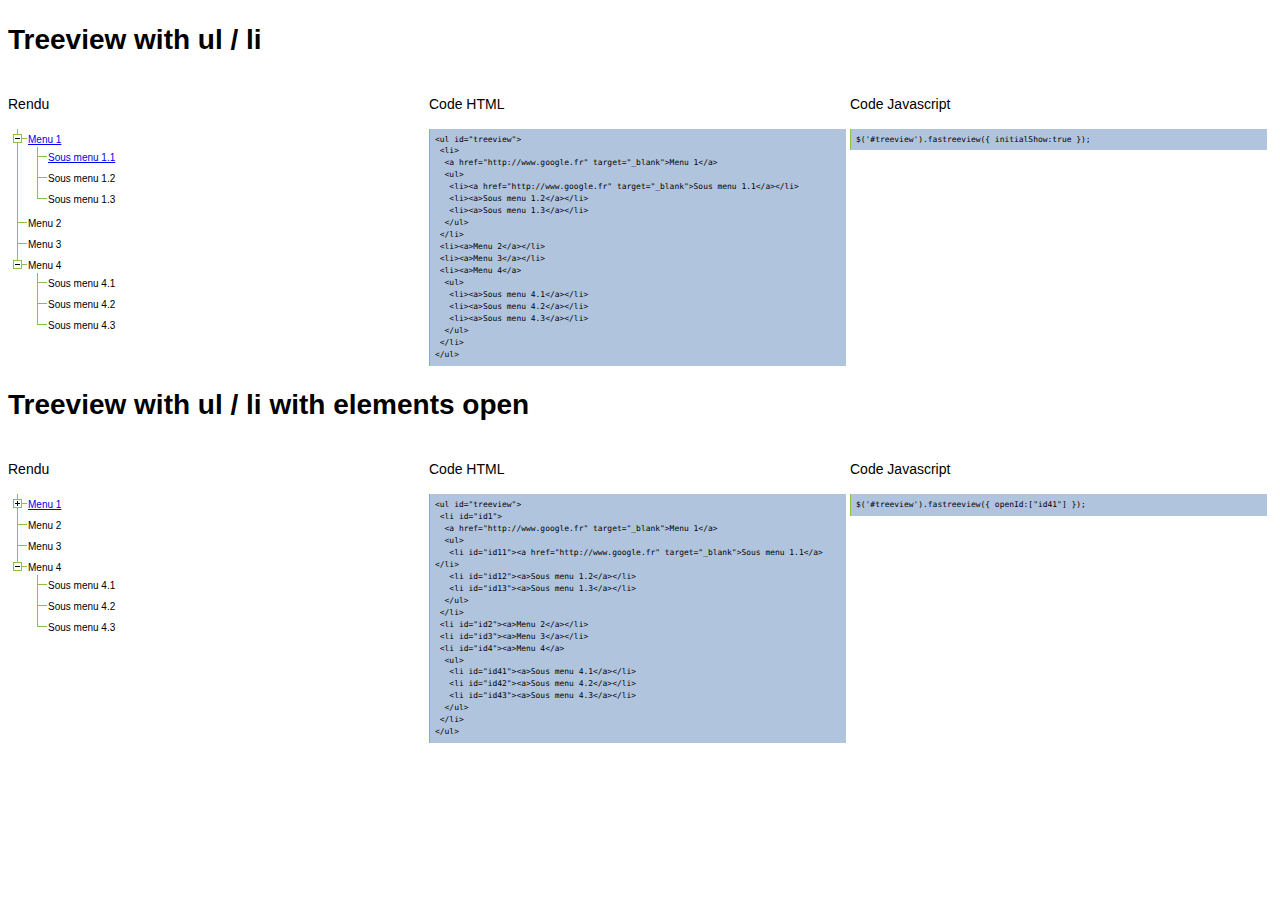
<file: example/jqFastreeview/index.html>
<!DOCTYPE html>
<html>
	<head>
        <title>Example of jqFastreeview</title>
		<script type="text/javascript" src="js/jquery-1.9.1.js"></script>
		<script type="text/javascript" src="js/jquery.jqFastreeview.src.js"></script>
        <link rel="stylesheet" type="text/css" href="css/jqFastreeview.css"/>
		<script type="text/javascript">
		$().ready(function() { 
           $('#treeview').fastreeview({
                initialShow:true
           }); 
           $('#treeview-openID').fastreeview({
                initialShow:false,
                openId:["id41"]
           }); 
        });
		</script>
		
	</head>
	
	<body>
        <h1>Treeview with ul / li</h1>
        <div style="display: inline-block; width: 33%; vertical-align: top;">
            <p>Rendu</p>
            <ul id="treeview">
                <li>
                    <a href="http://www.google.fr" target="_blank">Menu 1</a>
                    <ul>
                        <li><a href="http://www.google.fr" target="_blank">Sous menu 1.1</a></li>
                        <li><a>Sous menu 1.2</a></li>
                        <li><a>Sous menu 1.3</a></li>
                    </ul>
                </li>
                <li><a>Menu 2</a></li>
                <li><a>Menu 3</a></li>
                <li><a>Menu 4</a>
                    <ul>
                        <li><a>Sous menu 4.1</a></li>
                        <li><a>Sous menu 4.2</a></li>
                        <li><a>Sous menu 4.3</a></li>
                    </ul>
                </li>                
            </ul>
        </div>
        <div style="display: inline-block; width: 33%; vertical-align: top;">
            <p>Code HTML</p>
            <code>
                &lt;ul id=&quot;treeview&quot;&gt;<br />
                    &nbsp;&lt;li&gt;<br />
                        &nbsp;&nbsp;&lt;a href=&quot;http://www.google.fr&quot; target=&quot;_blank&quot;&gt;Menu 1&lt;/a&gt;<br />
                        &nbsp;&nbsp;&lt;ul&gt;<br />
                            &nbsp;&nbsp;&nbsp;&lt;li&gt;&lt;a href=&quot;http://www.google.fr&quot; target=&quot;_blank&quot;&gt;Sous menu 1.1&lt;/a&gt;&lt;/li&gt;<br />
                            &nbsp;&nbsp;&nbsp;&lt;li&gt;&lt;a&gt;Sous menu 1.2&lt;/a&gt;&lt;/li&gt;<br />
                            &nbsp;&nbsp;&nbsp;&lt;li&gt;&lt;a&gt;Sous menu 1.3&lt;/a&gt;&lt;/li&gt;<br />
                        &nbsp;&nbsp;&lt;/ul&gt;<br />
                    &nbsp;&lt;/li&gt;<br />
                    &nbsp;&lt;li&gt;&lt;a&gt;Menu 2&lt;/a&gt;&lt;/li&gt;<br />
                    &nbsp;&lt;li&gt;&lt;a&gt;Menu 3&lt;/a&gt;&lt;/li&gt;<br />
                    &nbsp;&lt;li&gt;&lt;a&gt;Menu 4&lt;/a&gt;<br />
                        &nbsp;&nbsp;&lt;ul&gt;<br />
                            &nbsp;&nbsp;&nbsp;&lt;li&gt;&lt;a&gt;Sous menu 4.1&lt;/a&gt;&lt;/li&gt;<br />
                            &nbsp;&nbsp;&nbsp;&lt;li&gt;&lt;a&gt;Sous menu 4.2&lt;/a&gt;&lt;/li&gt;<br />
                            &nbsp;&nbsp;&nbsp;&lt;li&gt;&lt;a&gt;Sous menu 4.3&lt;/a&gt;&lt;/li&gt;<br />
                        &nbsp;&nbsp;&lt;/ul&gt;<br />
                    &nbsp;&lt;/li&gt;<br />
                &lt;/ul&gt;
            </code>
        </div>
        <div style="display: inline-block; width: 33%; vertical-align: top;">
            <p>Code Javascript</p>
            <code>
                $('#treeview').fastreeview({
                    initialShow:true
                });
            </code>
        
        </div>
        
        <h1>Treeview with ul / li with elements open</h1>
        <div style="display: inline-block; width: 33%; vertical-align: top;">
            <p>Rendu</p>
            <ul id="treeview-openID">
                <li id="id1">
                    <a href="http://www.google.fr" target="_blank">Menu 1</a>
                    <ul>
                        <li id="id11"><a href="http://www.google.fr" target="_blank">Sous menu 1.1</a></li>
                        <li id="id12"><a>Sous menu 1.2</a></li>
                        <li id="id13"><a>Sous menu 1.3</a></li>
                    </ul>
                </li>
                <li id="id2"><a>Menu 2</a></li>
                <li id="id3"><a>Menu 3</a></li>
                <li id="id4"><a>Menu 4</a>
                    <ul>
                        <li id="id41"><a>Sous menu 4.1</a></li>
                        <li id="id42"><a>Sous menu 4.2</a></li>
                        <li id="id43"><a>Sous menu 4.3</a></li>
                    </ul>
                </li>
            </ul>
        </div>
        <div style="display: inline-block; width: 33%; vertical-align: top;">
            <p>Code HTML</p>
            <code>
                &lt;ul id=&quot;treeview&quot;&gt;<br />
                    &nbsp;&lt;li id="id1"&gt;<br />
                        &nbsp;&nbsp;&lt;a href=&quot;http://www.google.fr&quot; target=&quot;_blank&quot;&gt;Menu 1&lt;/a&gt;<br />
                        &nbsp;&nbsp;&lt;ul&gt;<br />
                            &nbsp;&nbsp;&nbsp;&lt;li id="id11"&gt;&lt;a href=&quot;http://www.google.fr&quot; target=&quot;_blank&quot;&gt;Sous menu 1.1&lt;/a&gt;&lt;/li&gt;<br />
                            &nbsp;&nbsp;&nbsp;&lt;li id="id12"&gt;&lt;a&gt;Sous menu 1.2&lt;/a&gt;&lt;/li&gt;<br />
                            &nbsp;&nbsp;&nbsp;&lt;li id="id13"&gt;&lt;a&gt;Sous menu 1.3&lt;/a&gt;&lt;/li&gt;<br />
                        &nbsp;&nbsp;&lt;/ul&gt;<br />
                    &nbsp;&lt;/li&gt;<br />
                    &nbsp;&lt;li id="id2"&gt;&lt;a&gt;Menu 2&lt;/a&gt;&lt;/li&gt;<br />
                    &nbsp;&lt;li id="id3"&gt;&lt;a&gt;Menu 3&lt;/a&gt;&lt;/li&gt;<br />
                    &nbsp;&lt;li id="id4"&gt;&lt;a&gt;Menu 4&lt;/a&gt;<br />
                        &nbsp;&nbsp;&lt;ul&gt;<br />
                            &nbsp;&nbsp;&nbsp;&lt;li id="id41"&gt;&lt;a&gt;Sous menu 4.1&lt;/a&gt;&lt;/li&gt;<br />
                            &nbsp;&nbsp;&nbsp;&lt;li id="id42"&gt;&lt;a&gt;Sous menu 4.2&lt;/a&gt;&lt;/li&gt;<br />
                            &nbsp;&nbsp;&nbsp;&lt;li id="id43"&gt;&lt;a&gt;Sous menu 4.3&lt;/a&gt;&lt;/li&gt;<br />
                        &nbsp;&nbsp;&lt;/ul&gt;<br />
                    &nbsp;&lt;/li&gt;<br />
                &lt;/ul&gt;
            </code>
        </div>
        <div style="display: inline-block; width: 33%; vertical-align: top;">
            <p>Code Javascript</p>
            <code>
                $('#treeview').fastreeview({
                    openId:["id41"]
                });
            </code>
        
        </div>
        
    </body>
</html>
</file>
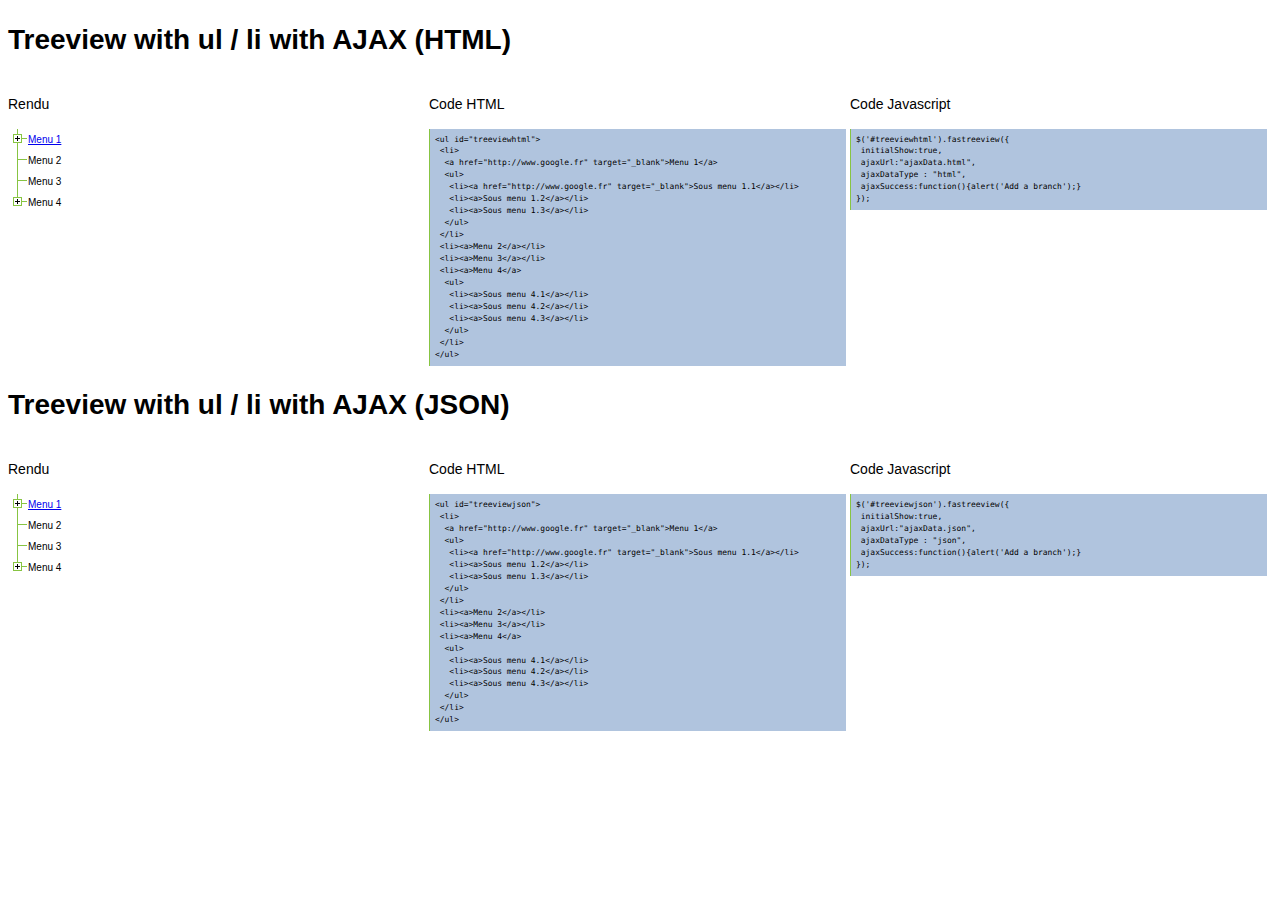
<file: example/jqFastreeview/ajax.html>
<!DOCTYPE html>
<html>
	<head>
        <title>Example of jqFastreeview</title>
		<script type="text/javascript" src="js/jquery-1.9.1.js"></script>
		<script type="text/javascript" src="js/jquery.jqFastreeview.src.js"></script>
        <link rel="stylesheet" type="text/css" href="css/jqFastreeview.css"/>
		<script type="text/javascript">
		$().ready(function() { 
            $('#treeviewhtml').fastreeview({
                initialShow:true,
                ajaxUrl:"ajaxData.html",
                ajaxDataType : "html",
                ajaxSuccess:function(){alert('Add a branch');}
            });
            $('#treeviewjson').fastreeview({
                initialShow:true,
                ajaxUrl:"ajaxData.json",
                ajaxDataType : "json",
                ajaxSuccess:function(){alert('Add a branch');}
           });
        });
		</script>
		
	</head>
	
	<body>
        <h1>Treeview with ul / li with AJAX (HTML)</h1>
        <div style="display: inline-block; width: 33%; vertical-align: top;">
            <p>Rendu</p>
            <ul id="treeviewhtml">
                <li>
                    <a href="http://www.google.fr" target="_blank">Menu 1</a>
                    <ul>
                    </ul>
                </li>
                <li><a>Menu 2</a></li>
                <li><a>Menu 3</a></li>
                <li><a>Menu 4</a>
                    <ul>
                    </ul>
                </li>                
            </ul>
        </div>
        <div style="display: inline-block; width: 33%; vertical-align: top;">
            <p>Code HTML</p>
            <code>
                &lt;ul id=&quot;treeviewhtml&quot;&gt;<br />
                    &nbsp;&lt;li&gt;<br />
                        &nbsp;&nbsp;&lt;a href=&quot;http://www.google.fr&quot; target=&quot;_blank&quot;&gt;Menu 1&lt;/a&gt;<br />
                        &nbsp;&nbsp;&lt;ul&gt;<br />
                            &nbsp;&nbsp;&nbsp;&lt;li&gt;&lt;a href=&quot;http://www.google.fr&quot; target=&quot;_blank&quot;&gt;Sous menu 1.1&lt;/a&gt;&lt;/li&gt;<br />
                            &nbsp;&nbsp;&nbsp;&lt;li&gt;&lt;a&gt;Sous menu 1.2&lt;/a&gt;&lt;/li&gt;<br />
                            &nbsp;&nbsp;&nbsp;&lt;li&gt;&lt;a&gt;Sous menu 1.3&lt;/a&gt;&lt;/li&gt;<br />
                        &nbsp;&nbsp;&lt;/ul&gt;<br />
                    &nbsp;&lt;/li&gt;<br />
                    &nbsp;&lt;li&gt;&lt;a&gt;Menu 2&lt;/a&gt;&lt;/li&gt;<br />
                    &nbsp;&lt;li&gt;&lt;a&gt;Menu 3&lt;/a&gt;&lt;/li&gt;<br />
                    &nbsp;&lt;li&gt;&lt;a&gt;Menu 4&lt;/a&gt;<br />
                        &nbsp;&nbsp;&lt;ul&gt;<br />
                            &nbsp;&nbsp;&nbsp;&lt;li&gt;&lt;a&gt;Sous menu 4.1&lt;/a&gt;&lt;/li&gt;<br />
                            &nbsp;&nbsp;&nbsp;&lt;li&gt;&lt;a&gt;Sous menu 4.2&lt;/a&gt;&lt;/li&gt;<br />
                            &nbsp;&nbsp;&nbsp;&lt;li&gt;&lt;a&gt;Sous menu 4.3&lt;/a&gt;&lt;/li&gt;<br />
                        &nbsp;&nbsp;&lt;/ul&gt;<br />
                    &nbsp;&lt;/li&gt;<br />
                &lt;/ul&gt;
            </code>
        </div>
        <div style="display: inline-block; width: 33%; vertical-align: top;">
            <p>Code Javascript</p>
            <code>
                $('#treeviewhtml').fastreeview({<br/>
                    &nbsp;initialShow:true,<br/>
                    &nbsp;ajaxUrl:"ajaxData.html",<br/>
                    &nbsp;ajaxDataType : "html",<br/>
                    &nbsp;ajaxSuccess:function(){alert('Add a branch');}<br/>
                });
            </code>
        
        </div>
        
        <h1>Treeview with ul / li with AJAX (JSON)</h1>
        <div style="display: inline-block; width: 33%; vertical-align: top;">
            <p>Rendu</p>
            <ul id="treeviewjson">
                <li>
                    <a href="http://www.google.fr" target="_blank">Menu 1</a>
                    <ul>
                    </ul>
                </li>
                <li><a>Menu 2</a></li>
                <li><a>Menu 3</a></li>
                <li><a>Menu 4</a>
                    <ul>
                    </ul>
                </li>                
            </ul>
        </div>
        <div style="display: inline-block; width: 33%; vertical-align: top;">
            <p>Code HTML</p>
            <code>
                &lt;ul id=&quot;treeviewjson&quot;&gt;<br />
                    &nbsp;&lt;li&gt;<br />
                        &nbsp;&nbsp;&lt;a href=&quot;http://www.google.fr&quot; target=&quot;_blank&quot;&gt;Menu 1&lt;/a&gt;<br />
                        &nbsp;&nbsp;&lt;ul&gt;<br />
                            &nbsp;&nbsp;&nbsp;&lt;li&gt;&lt;a href=&quot;http://www.google.fr&quot; target=&quot;_blank&quot;&gt;Sous menu 1.1&lt;/a&gt;&lt;/li&gt;<br />
                            &nbsp;&nbsp;&nbsp;&lt;li&gt;&lt;a&gt;Sous menu 1.2&lt;/a&gt;&lt;/li&gt;<br />
                            &nbsp;&nbsp;&nbsp;&lt;li&gt;&lt;a&gt;Sous menu 1.3&lt;/a&gt;&lt;/li&gt;<br />
                        &nbsp;&nbsp;&lt;/ul&gt;<br />
                    &nbsp;&lt;/li&gt;<br />
                    &nbsp;&lt;li&gt;&lt;a&gt;Menu 2&lt;/a&gt;&lt;/li&gt;<br />
                    &nbsp;&lt;li&gt;&lt;a&gt;Menu 3&lt;/a&gt;&lt;/li&gt;<br />
                    &nbsp;&lt;li&gt;&lt;a&gt;Menu 4&lt;/a&gt;<br />
                        &nbsp;&nbsp;&lt;ul&gt;<br />
                            &nbsp;&nbsp;&nbsp;&lt;li&gt;&lt;a&gt;Sous menu 4.1&lt;/a&gt;&lt;/li&gt;<br />
                            &nbsp;&nbsp;&nbsp;&lt;li&gt;&lt;a&gt;Sous menu 4.2&lt;/a&gt;&lt;/li&gt;<br />
                            &nbsp;&nbsp;&nbsp;&lt;li&gt;&lt;a&gt;Sous menu 4.3&lt;/a&gt;&lt;/li&gt;<br />
                        &nbsp;&nbsp;&lt;/ul&gt;<br />
                    &nbsp;&lt;/li&gt;<br />
                &lt;/ul&gt;
            </code>
        </div>
        <div style="display: inline-block; width: 33%; vertical-align: top;">
            <p>Code Javascript</p>
            <code>
                $('#treeviewjson').fastreeview({<br/>
                    &nbsp;initialShow:true,<br/>
                    &nbsp;ajaxUrl:"ajaxData.json",<br/>
                    &nbsp;ajaxDataType : "json",<br/>
                    &nbsp;ajaxSuccess:function(){alert('Add a branch');}<br/>
                });
            </code>
        
        </div>
        
    </body>
</html>
</file>
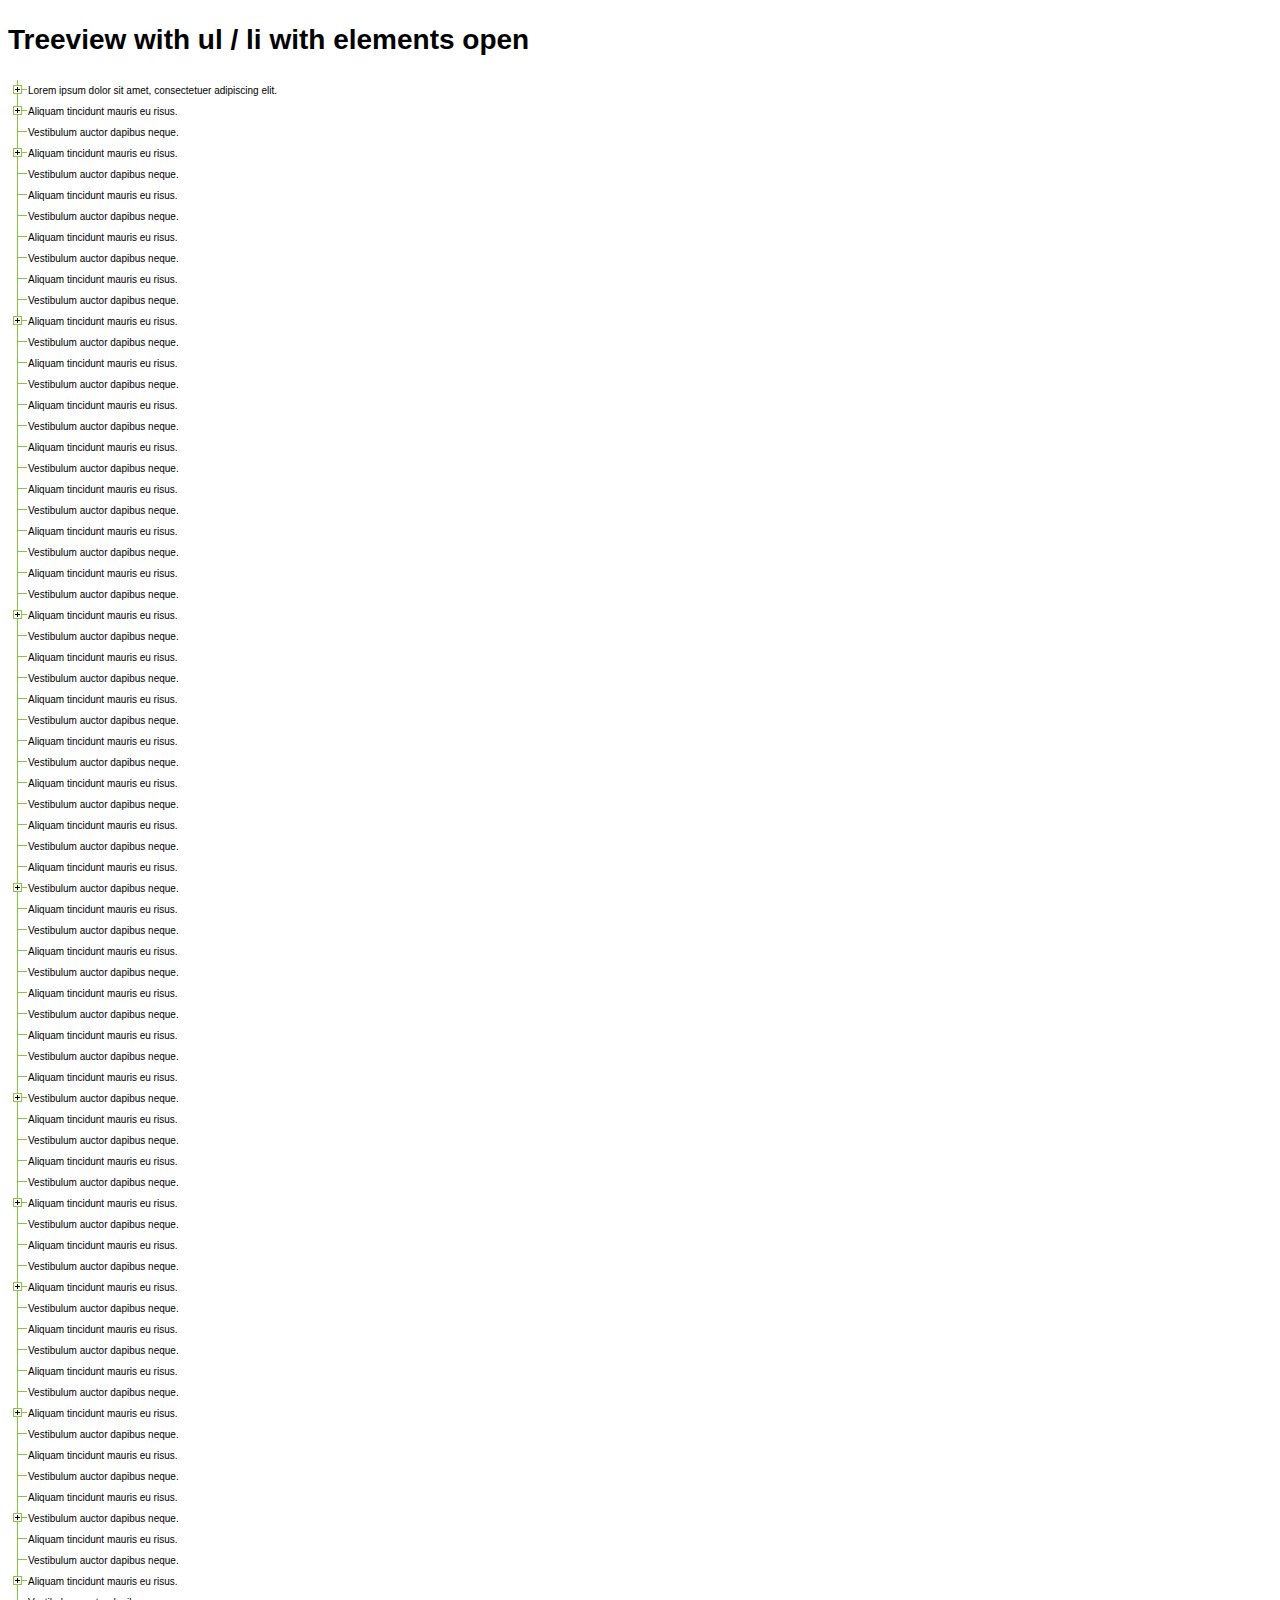
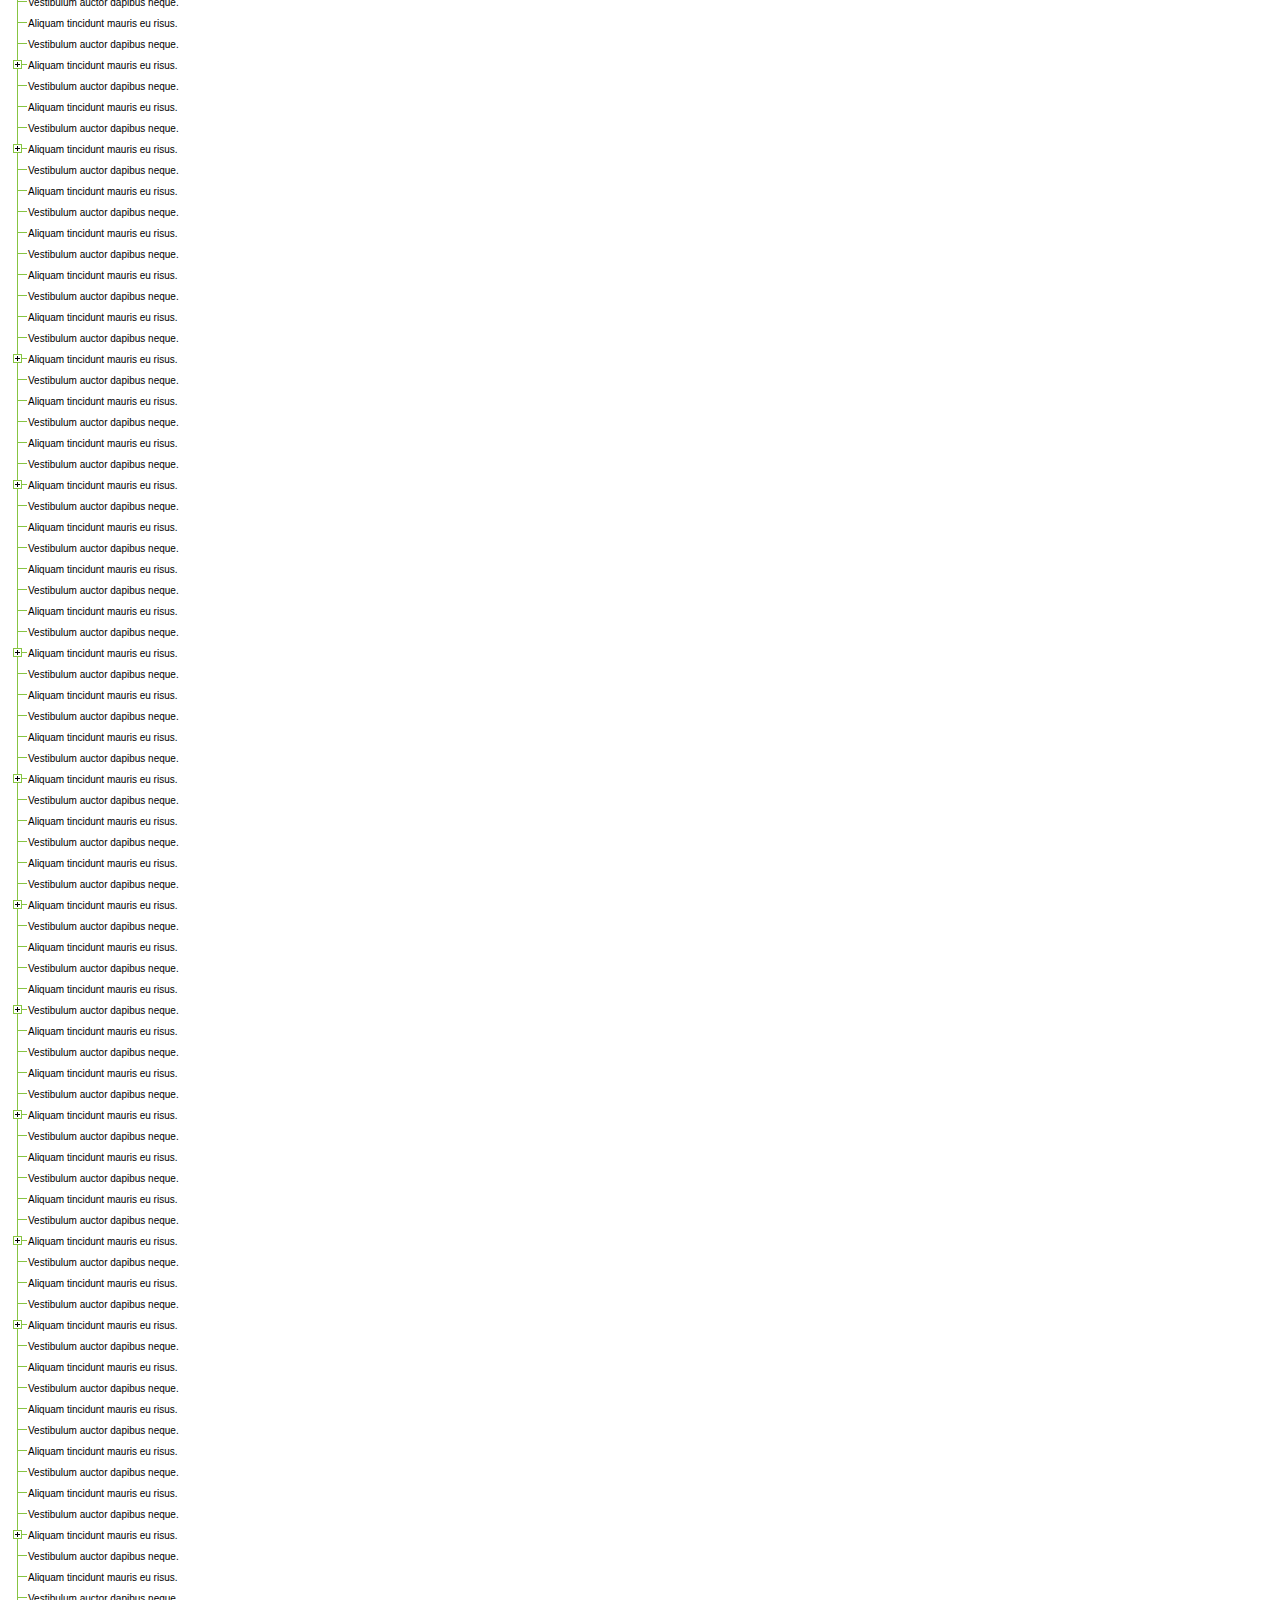
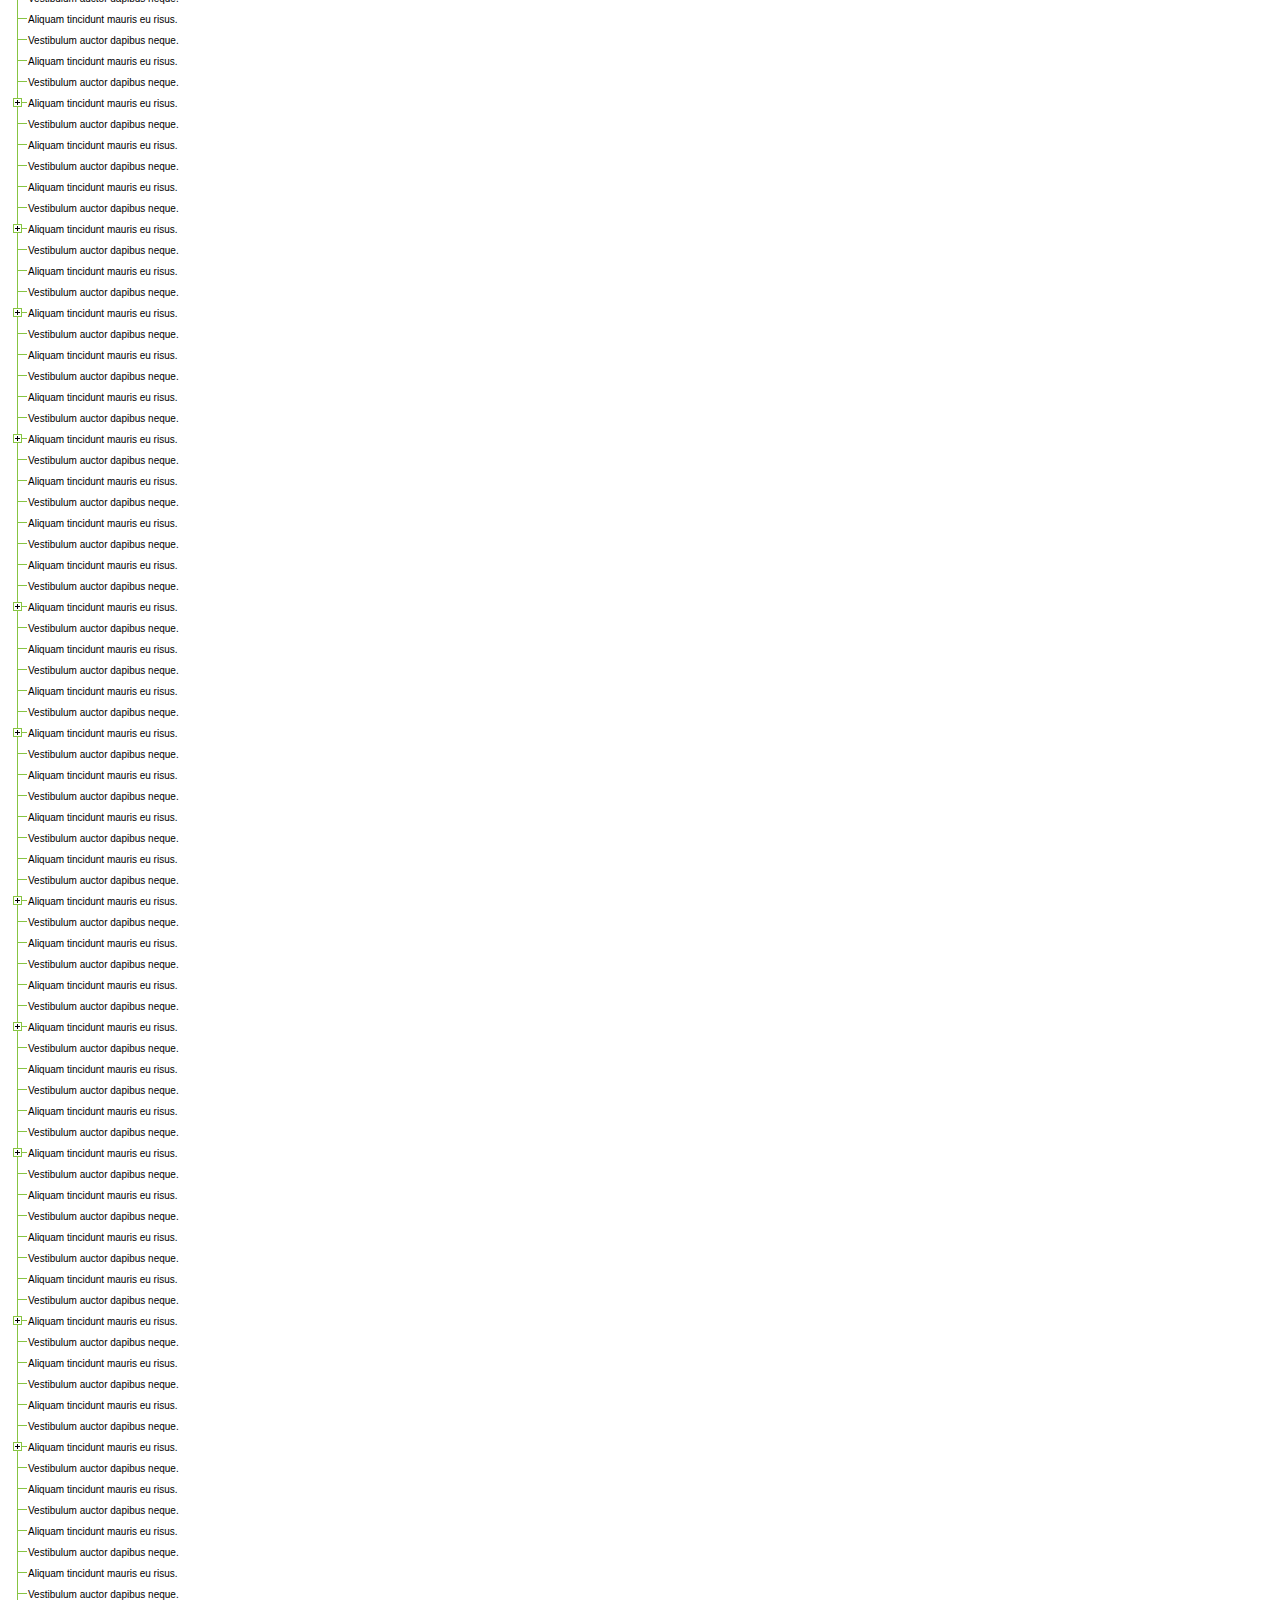
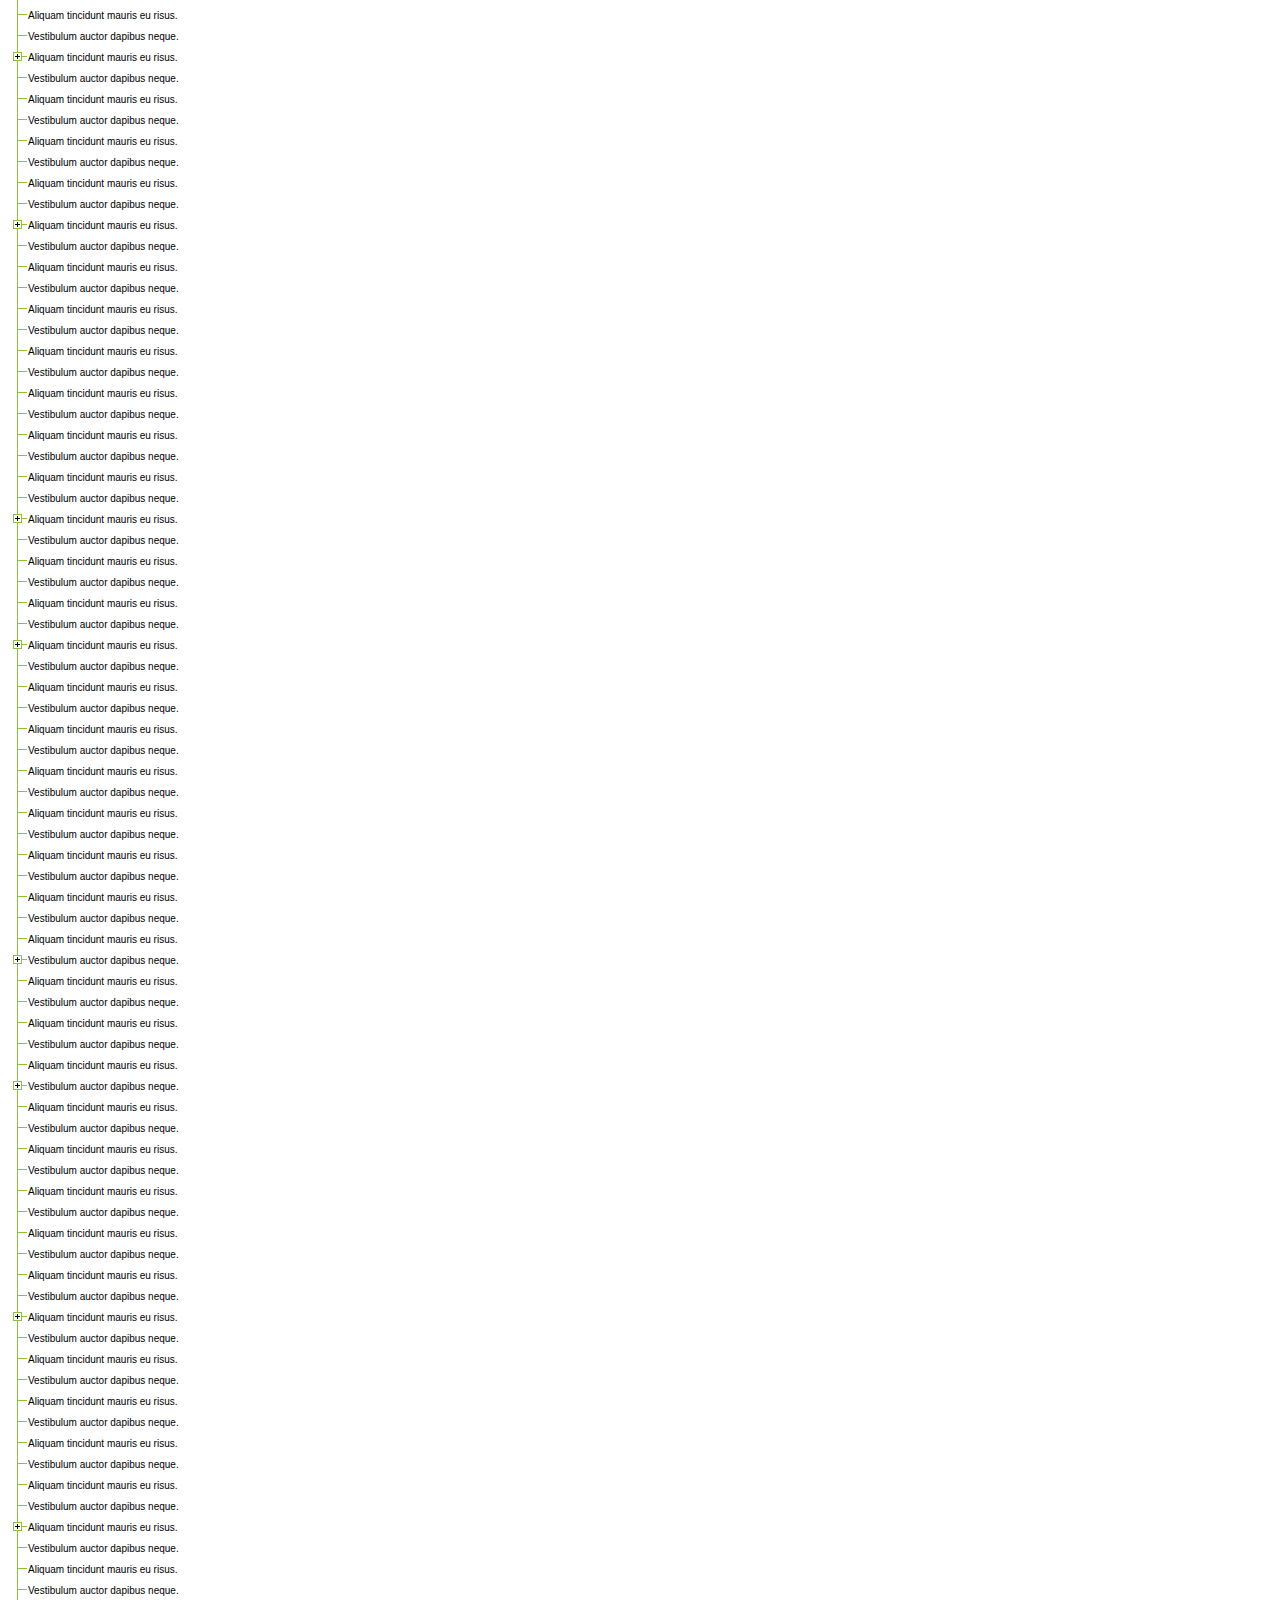
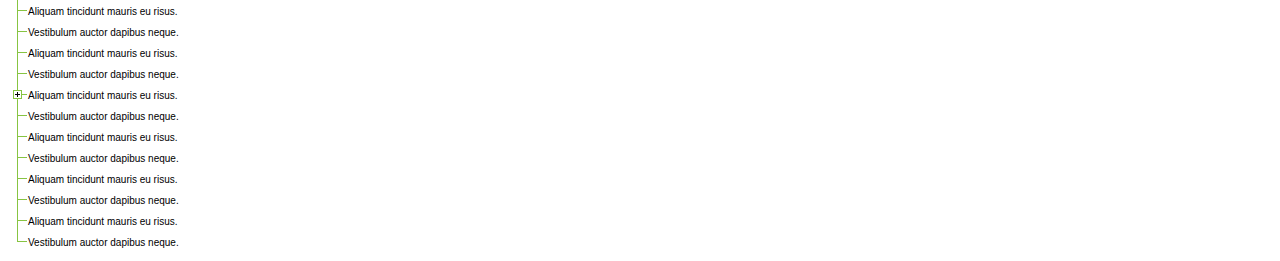
<file: example/jqFastreeview/big-data.html>
<!DOCTYPE html>
<html>
	<head>
        <title>Example of jqFastreeview</title>
		<script type="text/javascript" src="js/jquery-1.9.1.js"></script>
		<script type="text/javascript" src="js/jquery.jqFastreeview.src.js"></script>
        <link rel="stylesheet" type="text/css" href="css/jqFastreeview.css"/>
		<script type="text/javascript">
		$().ready(function() { 
           $('#treeview').fastreeview({
				debug:true,
                initialShow:false
           });
        });
		</script>
		
	</head>
	
	<body>
        
        <h1>Treeview with ul / li with elements open</h1>
        <ul id="treeview">
   <li>Lorem ipsum dolor sit amet, consectetuer adipiscing elit.
		<ul>
		   <li>Lorem ipsum dolor sit amet, consectetuer adipiscing elit.
		<ul>
		   <li>Lorem ipsum dolor sit amet, consectetuer adipiscing elit.</li>
		   <li>Aliquam tincidunt mauris eu risus.
		<ul>
		   <li>Lorem ipsum dolor sit amet, consectetuer adipiscing elit.</li>
		   <li>Aliquam tincidunt mauris eu risus.</li>
		   <li>Vestibulum auctor dapibus neque.
		<ul>
		   <li>Lorem ipsum dolor sit amet, consectetuer adipiscing elit.</li>
		   <li>Aliquam tincidunt mauris eu risus.</li>
		   <li>Vestibulum auctor dapibus neque.</li>
		</ul></li>
		</ul></li>
		   <li>Vestibulum auctor dapibus neque.
		<ul>
		   <li>Lorem ipsum dolor sit amet, consectetuer adipiscing elit.</li>
		   <li>Aliquam tincidunt mauris eu risus.</li>
		   <li>Vestibulum auctor dapibus neque.</li>
		</ul></li>
		</ul></li>
		   <li>Aliquam tincidunt mauris eu risus.
		<ul>
		   <li>Lorem ipsum dolor sit amet, consectetuer adipiscing elit.</li>
		   <li>Aliquam tincidunt mauris eu risus.</li>
		   <li>Vestibulum auctor dapibus neque.</li>
		</ul></li>
		   <li>Vestibulum auctor dapibus neque.
		<ul>
		   <li>Lorem ipsum dolor sit amet, consectetuer adipiscing elit.</li>
		   <li>Aliquam tincidunt mauris eu risus.</li>
		   <li>Vestibulum auctor dapibus neque.</li>
		</ul></li>
		</ul>
   </li>
   <li>Aliquam tincidunt mauris eu risus.
		<ul>
		   <li>Lorem ipsum dolor sit amet, consectetuer adipiscing elit.</li>
		   <li>Aliquam tincidunt mauris eu risus.</li>
		   <li>Vestibulum auctor dapibus neque.</li>
		</ul></li>
   <li>Vestibulum auctor dapibus neque.</li>
   <li>Aliquam tincidunt mauris eu risus.
		<ul>
		   <li>Lorem ipsum dolor sit amet, consectetuer adipiscing elit.</li>
		   <li>Aliquam tincidunt mauris eu risus.</li>
		   <li>Vestibulum auctor dapibus neque.</li>
		</ul></li>
   <li>Vestibulum auctor dapibus neque.</li>
   <li>Aliquam tincidunt mauris eu risus.</li>
   <li>Vestibulum auctor dapibus neque.</li>
   <li>Aliquam tincidunt mauris eu risus.</li>
   <li>Vestibulum auctor dapibus neque.</li>
   <li>Aliquam tincidunt mauris eu risus.</li>
   <li>Vestibulum auctor dapibus neque.</li>
   <li>Aliquam tincidunt mauris eu risus.
		<ul>
		   <li>Lorem ipsum dolor sit amet, consectetuer adipiscing elit.
		<ul>
		   <li>Lorem ipsum dolor sit amet, consectetuer adipiscing elit.
		<ul>
		   <li>Lorem ipsum dolor sit amet, consectetuer adipiscing elit.</li>
		   <li>Aliquam tincidunt mauris eu risus.</li>
		   <li>Vestibulum auctor dapibus neque.</li>
		</ul></li>
		   <li>Aliquam tincidunt mauris eu risus.
		<ul>
		   <li>Lorem ipsum dolor sit amet, consectetuer adipiscing elit.</li>
		   <li>Aliquam tincidunt mauris eu risus.</li>
		   <li>Vestibulum auctor dapibus neque.</li>
		</ul></li>
		   <li>Vestibulum auctor dapibus neque.</li>
		</ul></li>
		   <li>Aliquam tincidunt mauris eu risus.
		<ul>
		   <li>Lorem ipsum dolor sit amet, consectetuer adipiscing elit.</li>
		   <li>Aliquam tincidunt mauris eu risus.</li>
		   <li>Vestibulum auctor dapibus neque.</li>
		</ul></li>
		   <li>Vestibulum auctor dapibus neque.
		<ul>
		   <li>Lorem ipsum dolor sit amet, consectetuer adipiscing elit.</li>
		   <li>Aliquam tincidunt mauris eu risus.</li>
		   <li>Vestibulum auctor dapibus neque.</li>
		</ul></li>
		</ul></li>
   <li>Vestibulum auctor dapibus neque.</li>
   <li>Aliquam tincidunt mauris eu risus.</li>
   <li>Vestibulum auctor dapibus neque.</li>
   <li>Aliquam tincidunt mauris eu risus.</li>
   <li>Vestibulum auctor dapibus neque.</li>
   <li>Aliquam tincidunt mauris eu risus.</li>
   <li>Vestibulum auctor dapibus neque.</li>
   <li>Aliquam tincidunt mauris eu risus.</li>
   <li>Vestibulum auctor dapibus neque.</li>
   <li>Aliquam tincidunt mauris eu risus.</li>
   <li>Vestibulum auctor dapibus neque.</li>
   <li>Aliquam tincidunt mauris eu risus.</li>
   <li>Vestibulum auctor dapibus neque.</li>
   <li>Aliquam tincidunt mauris eu risus.
		<ul>
		   <li>Lorem ipsum dolor sit amet, consectetuer adipiscing elit.</li>
		   <li>Aliquam tincidunt mauris eu risus.</li>
		   <li>Vestibulum auctor dapibus neque.</li>
		</ul></li>
   <li>Vestibulum auctor dapibus neque.</li>
   <li>Aliquam tincidunt mauris eu risus.</li>
   <li>Vestibulum auctor dapibus neque.</li>
   <li>Aliquam tincidunt mauris eu risus.</li>
   <li>Vestibulum auctor dapibus neque.</li>
   <li>Aliquam tincidunt mauris eu risus.</li>
   <li>Vestibulum auctor dapibus neque.</li>
   <li>Aliquam tincidunt mauris eu risus.</li>
   <li>Vestibulum auctor dapibus neque.</li>
   <li>Aliquam tincidunt mauris eu risus.</li>
   <li>Vestibulum auctor dapibus neque.</li>
   <li>Aliquam tincidunt mauris eu risus.</li>
   <li>Vestibulum auctor dapibus neque.
		<ul>
		   <li>Lorem ipsum dolor sit amet, consectetuer adipiscing elit.</li>
		   <li>Aliquam tincidunt mauris eu risus.</li>
		   <li>Vestibulum auctor dapibus neque.</li>
		</ul></li>
   <li>Aliquam tincidunt mauris eu risus.</li>
   <li>Vestibulum auctor dapibus neque.</li>
   <li>Aliquam tincidunt mauris eu risus.</li>
   <li>Vestibulum auctor dapibus neque.</li>
   <li>Aliquam tincidunt mauris eu risus.</li>
   <li>Vestibulum auctor dapibus neque.</li>
   <li>Aliquam tincidunt mauris eu risus.</li>
   <li>Vestibulum auctor dapibus neque.</li>
   <li>Aliquam tincidunt mauris eu risus.</li>
   <li>Vestibulum auctor dapibus neque.
		<ul>
		   <li>Lorem ipsum dolor sit amet, consectetuer adipiscing elit.</li>
		   <li>Aliquam tincidunt mauris eu risus.</li>
		   <li>Vestibulum auctor dapibus neque.</li>
		</ul></li>
   <li>Aliquam tincidunt mauris eu risus.</li>
   <li>Vestibulum auctor dapibus neque.</li>
   <li>Aliquam tincidunt mauris eu risus.</li>
   <li>Vestibulum auctor dapibus neque.</li>
   <li>Aliquam tincidunt mauris eu risus.
		<ul>
		   <li>Lorem ipsum dolor sit amet, consectetuer adipiscing elit.</li>
		   <li>Aliquam tincidunt mauris eu risus.</li>
		   <li>Vestibulum auctor dapibus neque.</li>
		</ul></li>
   <li>Vestibulum auctor dapibus neque.</li>
   <li>Aliquam tincidunt mauris eu risus.</li>
   <li>Vestibulum auctor dapibus neque.</li>
   <li>Aliquam tincidunt mauris eu risus.
		<ul>
		   <li>Lorem ipsum dolor sit amet, consectetuer adipiscing elit.</li>
		   <li>Aliquam tincidunt mauris eu risus.
		<ul>
		   <li>Lorem ipsum dolor sit amet, consectetuer adipiscing elit.
		<ul>
		   <li>Lorem ipsum dolor sit amet, consectetuer adipiscing elit.</li>
		   <li>Aliquam tincidunt mauris eu risus.</li>
		   <li>Vestibulum auctor dapibus neque.
		<ul>
		   <li>Lorem ipsum dolor sit amet, consectetuer adipiscing elit.</li>
		   <li>Aliquam tincidunt mauris eu risus.</li>
		   <li>Vestibulum auctor dapibus neque.</li>
		</ul></li>
		</ul></li>
		   <li>Aliquam tincidunt mauris eu risus.</li>
		   <li>Vestibulum auctor dapibus neque.</li>
		</ul></li>
		   <li>Vestibulum auctor dapibus neque.</li>
		</ul></li>
   <li>Vestibulum auctor dapibus neque.</li>
   <li>Aliquam tincidunt mauris eu risus.</li>
   <li>Vestibulum auctor dapibus neque.</li>
   <li>Aliquam tincidunt mauris eu risus.</li>
   <li>Vestibulum auctor dapibus neque.</li>
   <li>Aliquam tincidunt mauris eu risus.
		<ul>
		   <li>Lorem ipsum dolor sit amet, consectetuer adipiscing elit.</li>
		   <li>Aliquam tincidunt mauris eu risus.</li>
		   <li>Vestibulum auctor dapibus neque.</li>
		</ul></li>
   <li>Vestibulum auctor dapibus neque.</li>
   <li>Aliquam tincidunt mauris eu risus.</li>
   <li>Vestibulum auctor dapibus neque.</li>
   <li>Aliquam tincidunt mauris eu risus.</li>
   <li>Vestibulum auctor dapibus neque.
		<ul>
		   <li>Lorem ipsum dolor sit amet, consectetuer adipiscing elit.</li>
		   <li>Aliquam tincidunt mauris eu risus.</li>
		   <li>Vestibulum auctor dapibus neque.
		<ul>
		   <li>Lorem ipsum dolor sit amet, consectetuer adipiscing elit.</li>
		   <li>Aliquam tincidunt mauris eu risus.</li>
		   <li>Vestibulum auctor dapibus neque.
		<ul>
		   <li>Lorem ipsum dolor sit amet, consectetuer adipiscing elit.</li>
		   <li>Aliquam tincidunt mauris eu risus.</li>
		   <li>Vestibulum auctor dapibus neque.
		<ul>
		   <li>Lorem ipsum dolor sit amet, consectetuer adipiscing elit.</li>
		   <li>Aliquam tincidunt mauris eu risus.</li>
		   <li>Vestibulum auctor dapibus neque.</li>
		</ul></li>
		</ul></li>
		</ul></li>
		</ul></li>
   <li>Aliquam tincidunt mauris eu risus.</li>
   <li>Vestibulum auctor dapibus neque.</li>
   <li>Aliquam tincidunt mauris eu risus.
		<ul>
		   <li>Lorem ipsum dolor sit amet, consectetuer adipiscing elit.</li>
		   <li>Aliquam tincidunt mauris eu risus.</li>
		   <li>Vestibulum auctor dapibus neque.</li>
		</ul></li>
   <li>Vestibulum auctor dapibus neque.</li>
   <li>Aliquam tincidunt mauris eu risus.</li>
   <li>Vestibulum auctor dapibus neque.</li>
   <li>Aliquam tincidunt mauris eu risus.
		<ul>
		   <li>Lorem ipsum dolor sit amet, consectetuer adipiscing elit.</li>
		   <li>Aliquam tincidunt mauris eu risus.</li>
		   <li>Vestibulum auctor dapibus neque.</li>
		</ul></li>
   <li>Vestibulum auctor dapibus neque.</li>
   <li>Aliquam tincidunt mauris eu risus.</li>
   <li>Vestibulum auctor dapibus neque.</li>
   <li>Aliquam tincidunt mauris eu risus.
		<ul>
		   <li>Lorem ipsum dolor sit amet, consectetuer adipiscing elit.</li>
		   <li>Aliquam tincidunt mauris eu risus.
		<ul>
		   <li>Lorem ipsum dolor sit amet, consectetuer adipiscing elit.</li>
		   <li>Aliquam tincidunt mauris eu risus.
		<ul>
		   <li>Lorem ipsum dolor sit amet, consectetuer adipiscing elit.</li>
		   <li>Aliquam tincidunt mauris eu risus.</li>
		   <li>Vestibulum auctor dapibus neque.</li>
		</ul></li>
		   <li>Vestibulum auctor dapibus neque.</li>
		</ul></li>
		   <li>Vestibulum auctor dapibus neque.
		<ul>
		   <li>Lorem ipsum dolor sit amet, consectetuer adipiscing elit.
		<ul>
		   <li>Lorem ipsum dolor sit amet, consectetuer adipiscing elit.</li>
		   <li>Aliquam tincidunt mauris eu risus.</li>
		   <li>Vestibulum auctor dapibus neque.</li>
		</ul></li>
		   <li>Aliquam tincidunt mauris eu risus.</li>
		   <li>Vestibulum auctor dapibus neque.</li>
		</ul></li>
		</ul></li>
   <li>Vestibulum auctor dapibus neque.</li>
   <li>Aliquam tincidunt mauris eu risus.</li>
   <li>Vestibulum auctor dapibus neque.</li>
   <li>Aliquam tincidunt mauris eu risus.</li>
   <li>Vestibulum auctor dapibus neque.</li>
   <li>Aliquam tincidunt mauris eu risus.</li>
   <li>Vestibulum auctor dapibus neque.</li>
   <li>Aliquam tincidunt mauris eu risus.</li>
   <li>Vestibulum auctor dapibus neque.</li>
   <li>Aliquam tincidunt mauris eu risus.
		<ul>
		   <li>Lorem ipsum dolor sit amet, consectetuer adipiscing elit.</li>
		   <li>Aliquam tincidunt mauris eu risus.</li>
		   <li>Vestibulum auctor dapibus neque.</li>
		</ul></li>
   <li>Vestibulum auctor dapibus neque.</li>
   <li>Aliquam tincidunt mauris eu risus.</li>
   <li>Vestibulum auctor dapibus neque.</li>
   <li>Aliquam tincidunt mauris eu risus.</li>
   <li>Vestibulum auctor dapibus neque.</li>
   <li>Aliquam tincidunt mauris eu risus.
		<ul>
		   <li>Lorem ipsum dolor sit amet, consectetuer adipiscing elit.
		<ul>
		   <li>Lorem ipsum dolor sit amet, consectetuer adipiscing elit.
		<ul>
		   <li>Lorem ipsum dolor sit amet, consectetuer adipiscing elit.
		<ul>
		   <li>Lorem ipsum dolor sit amet, consectetuer adipiscing elit.</li>
		   <li>Aliquam tincidunt mauris eu risus.</li>
		   <li>Vestibulum auctor dapibus neque.</li>
		</ul></li>
		   <li>Aliquam tincidunt mauris eu risus.</li>
		   <li>Vestibulum auctor dapibus neque.</li>
		</ul></li>
		   <li>Aliquam tincidunt mauris eu risus.</li>
		   <li>Vestibulum auctor dapibus neque.</li>
		</ul></li>
		   <li>Aliquam tincidunt mauris eu risus.</li>
		   <li>Vestibulum auctor dapibus neque.</li>
		</ul></li>
   <li>Vestibulum auctor dapibus neque.</li>
   <li>Aliquam tincidunt mauris eu risus.</li>
   <li>Vestibulum auctor dapibus neque.</li>
   <li>Aliquam tincidunt mauris eu risus.</li>
   <li>Vestibulum auctor dapibus neque.</li>
   <li>Aliquam tincidunt mauris eu risus.</li>
   <li>Vestibulum auctor dapibus neque.</li>
   <li>Aliquam tincidunt mauris eu risus.
		<ul>
		   <li>Lorem ipsum dolor sit amet, consectetuer adipiscing elit.
		<ul>
		   <li>Lorem ipsum dolor sit amet, consectetuer adipiscing elit.</li>
		   <li>Aliquam tincidunt mauris eu risus.</li>
		   <li>Vestibulum auctor dapibus neque.</li>
		</ul></li>
		   <li>Aliquam tincidunt mauris eu risus.</li>
		   <li>Vestibulum auctor dapibus neque.</li>
		</ul></li>
   <li>Vestibulum auctor dapibus neque.</li>
   <li>Aliquam tincidunt mauris eu risus.</li>
   <li>Vestibulum auctor dapibus neque.</li>
   <li>Aliquam tincidunt mauris eu risus.</li>
   <li>Vestibulum auctor dapibus neque.</li>
   <li>Aliquam tincidunt mauris eu risus.
		<ul>
		   <li>Lorem ipsum dolor sit amet, consectetuer adipiscing elit.
		<ul>
		   <li>Lorem ipsum dolor sit amet, consectetuer adipiscing elit.</li>
		   <li>Aliquam tincidunt mauris eu risus.</li>
		   <li>Vestibulum auctor dapibus neque.</li>
		</ul></li>
		   <li>Aliquam tincidunt mauris eu risus.</li>
		   <li>Vestibulum auctor dapibus neque.</li>
		</ul></li>
   <li>Vestibulum auctor dapibus neque.</li>
   <li>Aliquam tincidunt mauris eu risus.</li>
   <li>Vestibulum auctor dapibus neque.</li>
   <li>Aliquam tincidunt mauris eu risus.</li>
   <li>Vestibulum auctor dapibus neque.</li>
   <li>Aliquam tincidunt mauris eu risus.
		<ul>
		   <li>Lorem ipsum dolor sit amet, consectetuer adipiscing elit.
		<ul>
		   <li>Lorem ipsum dolor sit amet, consectetuer adipiscing elit.
		<ul>
		   <li>Lorem ipsum dolor sit amet, consectetuer adipiscing elit.</li>
		   <li>Aliquam tincidunt mauris eu risus.</li>
		   <li>Vestibulum auctor dapibus neque.</li>
		</ul></li>
		   <li>Aliquam tincidunt mauris eu risus.</li>
		   <li>Vestibulum auctor dapibus neque.</li>
		</ul></li>
		   <li>Aliquam tincidunt mauris eu risus.</li>
		   <li>Vestibulum auctor dapibus neque.</li>
		</ul></li>
   <li>Vestibulum auctor dapibus neque.</li>
   <li>Aliquam tincidunt mauris eu risus.</li>
   <li>Vestibulum auctor dapibus neque.</li>
   <li>Aliquam tincidunt mauris eu risus.</li>
   <li>Vestibulum auctor dapibus neque.
		<ul>
		   <li>Lorem ipsum dolor sit amet, consectetuer adipiscing elit.</li>
		   <li>Aliquam tincidunt mauris eu risus.</li>
		   <li>Vestibulum auctor dapibus neque.</li>
		</ul></li>
   <li>Aliquam tincidunt mauris eu risus.</li>
   <li>Vestibulum auctor dapibus neque.</li>
   <li>Aliquam tincidunt mauris eu risus.</li>
   <li>Vestibulum auctor dapibus neque.</li>
   <li>Aliquam tincidunt mauris eu risus.
		<ul>
		   <li>Lorem ipsum dolor sit amet, consectetuer adipiscing elit.</li>
		   <li>Aliquam tincidunt mauris eu risus.</li>
		   <li>Vestibulum auctor dapibus neque.</li>
		</ul></li>
   <li>Vestibulum auctor dapibus neque.</li>
   <li>Aliquam tincidunt mauris eu risus.</li>
   <li>Vestibulum auctor dapibus neque.</li>
   <li>Aliquam tincidunt mauris eu risus.</li>
   <li>Vestibulum auctor dapibus neque.</li>
   <li>Aliquam tincidunt mauris eu risus.
		<ul>
		   <li>Lorem ipsum dolor sit amet, consectetuer adipiscing elit.</li>
		   <li>Aliquam tincidunt mauris eu risus.</li>
		   <li>Vestibulum auctor dapibus neque.</li>
		</ul></li>
   <li>Vestibulum auctor dapibus neque.</li>
   <li>Aliquam tincidunt mauris eu risus.</li>
   <li>Vestibulum auctor dapibus neque.</li>
   <li>Aliquam tincidunt mauris eu risus.
		<ul>
		   <li>Lorem ipsum dolor sit amet, consectetuer adipiscing elit.</li>
		   <li>Aliquam tincidunt mauris eu risus.</li>
		   <li>Vestibulum auctor dapibus neque.</li>
		</ul></li>
   <li>Vestibulum auctor dapibus neque.</li>
   <li>Aliquam tincidunt mauris eu risus.</li>
   <li>Vestibulum auctor dapibus neque.</li>
   <li>Aliquam tincidunt mauris eu risus.</li>
   <li>Vestibulum auctor dapibus neque.</li>
   <li>Aliquam tincidunt mauris eu risus.</li>
   <li>Vestibulum auctor dapibus neque.</li>
   <li>Aliquam tincidunt mauris eu risus.</li>
   <li>Vestibulum auctor dapibus neque.</li>
   <li>Aliquam tincidunt mauris eu risus.
		<ul>
		   <li>Lorem ipsum dolor sit amet, consectetuer adipiscing elit.</li>
		   <li>Aliquam tincidunt mauris eu risus.</li>
		   <li>Vestibulum auctor dapibus neque.</li>
		</ul></li>
   <li>Vestibulum auctor dapibus neque.</li>
   <li>Aliquam tincidunt mauris eu risus.</li>
   <li>Vestibulum auctor dapibus neque.</li>
   <li>Aliquam tincidunt mauris eu risus.</li>
   <li>Vestibulum auctor dapibus neque.</li>
   <li>Aliquam tincidunt mauris eu risus.</li>
   <li>Vestibulum auctor dapibus neque.</li>
   <li>Aliquam tincidunt mauris eu risus.
		<ul>
		   <li>Lorem ipsum dolor sit amet, consectetuer adipiscing elit.</li>
		   <li>Aliquam tincidunt mauris eu risus.</li>
		   <li>Vestibulum auctor dapibus neque.</li>
		</ul></li>
   <li>Vestibulum auctor dapibus neque.</li>
   <li>Aliquam tincidunt mauris eu risus.</li>
   <li>Vestibulum auctor dapibus neque.</li>
   <li>Aliquam tincidunt mauris eu risus.</li>
   <li>Vestibulum auctor dapibus neque.</li>
   <li>Aliquam tincidunt mauris eu risus.
		<ul>
		   <li>Lorem ipsum dolor sit amet, consectetuer adipiscing elit.</li>
		   <li>Aliquam tincidunt mauris eu risus.</li>
		   <li>Vestibulum auctor dapibus neque.</li>
		</ul></li>
   <li>Vestibulum auctor dapibus neque.</li>
   <li>Aliquam tincidunt mauris eu risus.</li>
   <li>Vestibulum auctor dapibus neque.</li>
   <li>Aliquam tincidunt mauris eu risus.
		<ul>
		   <li>Lorem ipsum dolor sit amet, consectetuer adipiscing elit.</li>
		   <li>Aliquam tincidunt mauris eu risus.</li>
		   <li>Vestibulum auctor dapibus neque.</li>
		</ul></li>
   <li>Vestibulum auctor dapibus neque.</li>
   <li>Aliquam tincidunt mauris eu risus.</li>
   <li>Vestibulum auctor dapibus neque.</li>
   <li>Aliquam tincidunt mauris eu risus.</li>
   <li>Vestibulum auctor dapibus neque.</li>
   <li>Aliquam tincidunt mauris eu risus.
		<ul>
		   <li>Lorem ipsum dolor sit amet, consectetuer adipiscing elit.</li>
		   <li>Aliquam tincidunt mauris eu risus.</li>
		   <li>Vestibulum auctor dapibus neque.</li>
		</ul></li>
   <li>Vestibulum auctor dapibus neque.</li>
   <li>Aliquam tincidunt mauris eu risus.</li>
   <li>Vestibulum auctor dapibus neque.</li>
   <li>Aliquam tincidunt mauris eu risus.</li>
   <li>Vestibulum auctor dapibus neque.</li>
   <li>Aliquam tincidunt mauris eu risus.</li>
   <li>Vestibulum auctor dapibus neque.</li>
   <li>Aliquam tincidunt mauris eu risus.
		<ul>
		   <li>Lorem ipsum dolor sit amet, consectetuer adipiscing elit.</li>
		   <li>Aliquam tincidunt mauris eu risus.</li>
		   <li>Vestibulum auctor dapibus neque.</li>
		</ul></li>
   <li>Vestibulum auctor dapibus neque.</li>
   <li>Aliquam tincidunt mauris eu risus.</li>
   <li>Vestibulum auctor dapibus neque.</li>
   <li>Aliquam tincidunt mauris eu risus.</li>
   <li>Vestibulum auctor dapibus neque.</li>
   <li>Aliquam tincidunt mauris eu risus.
		<ul>
		   <li>Lorem ipsum dolor sit amet, consectetuer adipiscing elit.</li>
		   <li>Aliquam tincidunt mauris eu risus.</li>
		   <li>Vestibulum auctor dapibus neque.</li>
		</ul></li>
   <li>Vestibulum auctor dapibus neque.</li>
   <li>Aliquam tincidunt mauris eu risus.</li>
   <li>Vestibulum auctor dapibus neque.</li>
   <li>Aliquam tincidunt mauris eu risus.</li>
   <li>Vestibulum auctor dapibus neque.</li>
   <li>Aliquam tincidunt mauris eu risus.</li>
   <li>Vestibulum auctor dapibus neque.</li>
   <li>Aliquam tincidunt mauris eu risus.
		<ul>
		   <li>Lorem ipsum dolor sit amet, consectetuer adipiscing elit.</li>
		   <li>Aliquam tincidunt mauris eu risus.</li>
		   <li>Vestibulum auctor dapibus neque.</li>
		</ul></li>
   <li>Vestibulum auctor dapibus neque.</li>
   <li>Aliquam tincidunt mauris eu risus.</li>
   <li>Vestibulum auctor dapibus neque.</li>
   <li>Aliquam tincidunt mauris eu risus.</li>
   <li>Vestibulum auctor dapibus neque.</li>
   <li>Aliquam tincidunt mauris eu risus.
		<ul>
		   <li>Lorem ipsum dolor sit amet, consectetuer adipiscing elit.</li>
		   <li>Aliquam tincidunt mauris eu risus.</li>
		   <li>Vestibulum auctor dapibus neque.</li>
		</ul></li>
   <li>Vestibulum auctor dapibus neque.</li>
   <li>Aliquam tincidunt mauris eu risus.</li>
   <li>Vestibulum auctor dapibus neque.</li>
   <li>Aliquam tincidunt mauris eu risus.</li>
   <li>Vestibulum auctor dapibus neque.</li>
   <li>Aliquam tincidunt mauris eu risus.
		<ul>
		   <li>Lorem ipsum dolor sit amet, consectetuer adipiscing elit.</li>
		   <li>Aliquam tincidunt mauris eu risus.</li>
		   <li>Vestibulum auctor dapibus neque.</li>
		</ul></li>
   <li>Vestibulum auctor dapibus neque.</li>
   <li>Aliquam tincidunt mauris eu risus.</li>
   <li>Vestibulum auctor dapibus neque.</li>
   <li>Aliquam tincidunt mauris eu risus.</li>
   <li>Vestibulum auctor dapibus neque.</li>
   <li>Aliquam tincidunt mauris eu risus.</li>
   <li>Vestibulum auctor dapibus neque.</li>
   <li>Aliquam tincidunt mauris eu risus.
		<ul>
		   <li>Lorem ipsum dolor sit amet, consectetuer adipiscing elit.</li>
		   <li>Aliquam tincidunt mauris eu risus.</li>
		   <li>Vestibulum auctor dapibus neque.</li>
		</ul></li>
   <li>Vestibulum auctor dapibus neque.</li>
   <li>Aliquam tincidunt mauris eu risus.</li>
   <li>Vestibulum auctor dapibus neque.</li>
   <li>Aliquam tincidunt mauris eu risus.</li>
   <li>Vestibulum auctor dapibus neque.</li>
   <li>Aliquam tincidunt mauris eu risus.
		<ul>
		   <li>Lorem ipsum dolor sit amet, consectetuer adipiscing elit.</li>
		   <li>Aliquam tincidunt mauris eu risus.</li>
		   <li>Vestibulum auctor dapibus neque.</li>
		</ul></li>
   <li>Vestibulum auctor dapibus neque.</li>
   <li>Aliquam tincidunt mauris eu risus.</li>
   <li>Vestibulum auctor dapibus neque.</li>
   <li>Aliquam tincidunt mauris eu risus.</li>
   <li>Vestibulum auctor dapibus neque.</li>
   <li>Aliquam tincidunt mauris eu risus.</li>
   <li>Vestibulum auctor dapibus neque.</li>
   <li>Aliquam tincidunt mauris eu risus.</li>
   <li>Vestibulum auctor dapibus neque.</li>
   <li>Aliquam tincidunt mauris eu risus.
		<ul>
		   <li>Lorem ipsum dolor sit amet, consectetuer adipiscing elit.</li>
		   <li>Aliquam tincidunt mauris eu risus.</li>
		   <li>Vestibulum auctor dapibus neque.</li>
		</ul></li>
   <li>Vestibulum auctor dapibus neque.</li>
   <li>Aliquam tincidunt mauris eu risus.</li>
   <li>Vestibulum auctor dapibus neque.</li>
   <li>Aliquam tincidunt mauris eu risus.</li>
   <li>Vestibulum auctor dapibus neque.</li>
   <li>Aliquam tincidunt mauris eu risus.</li>
   <li>Vestibulum auctor dapibus neque.</li>
   <li>Aliquam tincidunt mauris eu risus.
		<ul>
		   <li>Lorem ipsum dolor sit amet, consectetuer adipiscing elit.</li>
		   <li>Aliquam tincidunt mauris eu risus.</li>
		   <li>Vestibulum auctor dapibus neque.</li>
		</ul></li>
   <li>Vestibulum auctor dapibus neque.</li>
   <li>Aliquam tincidunt mauris eu risus.</li>
   <li>Vestibulum auctor dapibus neque.</li>
   <li>Aliquam tincidunt mauris eu risus.</li>
   <li>Vestibulum auctor dapibus neque.</li>
   <li>Aliquam tincidunt mauris eu risus.</li>
   <li>Vestibulum auctor dapibus neque.</li>
   <li>Aliquam tincidunt mauris eu risus.</li>
   <li>Vestibulum auctor dapibus neque.</li>
   <li>Aliquam tincidunt mauris eu risus.</li>
   <li>Vestibulum auctor dapibus neque.</li>
   <li>Aliquam tincidunt mauris eu risus.</li>
   <li>Vestibulum auctor dapibus neque.</li>
   <li>Aliquam tincidunt mauris eu risus.
		<ul>
		   <li>Lorem ipsum dolor sit amet, consectetuer adipiscing elit.</li>
		   <li>Aliquam tincidunt mauris eu risus.</li>
		   <li>Vestibulum auctor dapibus neque.</li>
		</ul></li>
   <li>Vestibulum auctor dapibus neque.</li>
   <li>Aliquam tincidunt mauris eu risus.</li>
   <li>Vestibulum auctor dapibus neque.</li>
   <li>Aliquam tincidunt mauris eu risus.</li>
   <li>Vestibulum auctor dapibus neque.</li>
   <li>Aliquam tincidunt mauris eu risus.
		<ul>
		   <li>Lorem ipsum dolor sit amet, consectetuer adipiscing elit.</li>
		   <li>Aliquam tincidunt mauris eu risus.</li>
		   <li>Vestibulum auctor dapibus neque.</li>
		</ul></li>
   <li>Vestibulum auctor dapibus neque.</li>
   <li>Aliquam tincidunt mauris eu risus.</li>
   <li>Vestibulum auctor dapibus neque.</li>
   <li>Aliquam tincidunt mauris eu risus.</li>
   <li>Vestibulum auctor dapibus neque.</li>
   <li>Aliquam tincidunt mauris eu risus.</li>
   <li>Vestibulum auctor dapibus neque.</li>
   <li>Aliquam tincidunt mauris eu risus.</li>
   <li>Vestibulum auctor dapibus neque.</li>
   <li>Aliquam tincidunt mauris eu risus.</li>
   <li>Vestibulum auctor dapibus neque.</li>
   <li>Aliquam tincidunt mauris eu risus.</li>
   <li>Vestibulum auctor dapibus neque.</li>
   <li>Aliquam tincidunt mauris eu risus.</li>
   <li>Vestibulum auctor dapibus neque.
		<ul>
		   <li>Lorem ipsum dolor sit amet, consectetuer adipiscing elit.</li>
		   <li>Aliquam tincidunt mauris eu risus.</li>
		   <li>Vestibulum auctor dapibus neque.</li>
		</ul></li>
   <li>Aliquam tincidunt mauris eu risus.</li>
   <li>Vestibulum auctor dapibus neque.</li>
   <li>Aliquam tincidunt mauris eu risus.</li>
   <li>Vestibulum auctor dapibus neque.</li>
   <li>Aliquam tincidunt mauris eu risus.</li>
   <li>Vestibulum auctor dapibus neque.
		<ul>
		   <li>Lorem ipsum dolor sit amet, consectetuer adipiscing elit.</li>
		   <li>Aliquam tincidunt mauris eu risus.</li>
		   <li>Vestibulum auctor dapibus neque.</li>
		</ul></li>
   <li>Aliquam tincidunt mauris eu risus.</li>
   <li>Vestibulum auctor dapibus neque.</li>
   <li>Aliquam tincidunt mauris eu risus.</li>
   <li>Vestibulum auctor dapibus neque.</li>
   <li>Aliquam tincidunt mauris eu risus.</li>
   <li>Vestibulum auctor dapibus neque.</li>
   <li>Aliquam tincidunt mauris eu risus.</li>
   <li>Vestibulum auctor dapibus neque.</li>
   <li>Aliquam tincidunt mauris eu risus.</li>
   <li>Vestibulum auctor dapibus neque.</li>
   <li>Aliquam tincidunt mauris eu risus.
		<ul>
		   <li>Lorem ipsum dolor sit amet, consectetuer adipiscing elit.</li>
		   <li>Aliquam tincidunt mauris eu risus.</li>
		   <li>Vestibulum auctor dapibus neque.</li>
		</ul></li>
   <li>Vestibulum auctor dapibus neque.</li>
   <li>Aliquam tincidunt mauris eu risus.</li>
   <li>Vestibulum auctor dapibus neque.</li>
   <li>Aliquam tincidunt mauris eu risus.</li>
   <li>Vestibulum auctor dapibus neque.</li>
   <li>Aliquam tincidunt mauris eu risus.</li>
   <li>Vestibulum auctor dapibus neque.</li>
   <li>Aliquam tincidunt mauris eu risus.</li>
   <li>Vestibulum auctor dapibus neque.</li>
   <li>Aliquam tincidunt mauris eu risus.
		<ul>
		   <li>Lorem ipsum dolor sit amet, consectetuer adipiscing elit.</li>
		   <li>Aliquam tincidunt mauris eu risus.</li>
		   <li>Vestibulum auctor dapibus neque.</li>
		</ul></li>
   <li>Vestibulum auctor dapibus neque.</li>
   <li>Aliquam tincidunt mauris eu risus.</li>
   <li>Vestibulum auctor dapibus neque.</li>
   <li>Aliquam tincidunt mauris eu risus.</li>
   <li>Vestibulum auctor dapibus neque.</li>
   <li>Aliquam tincidunt mauris eu risus.</li>
   <li>Vestibulum auctor dapibus neque.</li>
   <li>Aliquam tincidunt mauris eu risus.
		<ul>
		   <li>Lorem ipsum dolor sit amet, consectetuer adipiscing elit.</li>
		   <li>Aliquam tincidunt mauris eu risus.</li>
		   <li>Vestibulum auctor dapibus neque.</li>
		</ul></li>
   <li>Vestibulum auctor dapibus neque.</li>
   <li>Aliquam tincidunt mauris eu risus.</li>
   <li>Vestibulum auctor dapibus neque.</li>
   <li>Aliquam tincidunt mauris eu risus.</li>
   <li>Vestibulum auctor dapibus neque.</li>
   <li>Aliquam tincidunt mauris eu risus.</li>
   <li>Vestibulum auctor dapibus neque.</li>
   
</ul>
        
    </body>
</html>
</file>
<file: example/jqFastreeview/css/jqFastreeview.css>
html {
	font-size: 62.5%;
}
body {
    background-color: #fff;
	color: #000;
	font-family: helvetica, arial, sans-serif;
	font-size: 1.4em; /* equiv 14px */
	line-height: 1.5; /* adapt to your design */
}
code {
    background-color: #B0C4DE;
    display: block;
    font-size: 0.7em;
    padding: 5px;
    border-left:1px solid #87C442;
}


.fastreeview, .fastreeview ul{
    box-sizing:border-box;
    list-style: none outside none;
    margin: 0;
    padding: 0;
    font-size:1rem;
}
.fastreeview li {
    background:url("images/item.png") repeat-y scroll 0 0 transparent;
    margin: 0;
    padding: 3px 0 3px 20px;
}
.fastreeview li span.hitarea {
    cursor: pointer;
    float: left;
    height: 19px;
    margin: -3px 0 0 -20px;
    width: 19px;
}
.fastreeview li.last {
    background:url("images/item-last.png") no-repeat scroll 0 0 transparent;
}
.fastreeview li.expandable, 
.fastreeview li.collapsable {
    background:url("images/line.png") repeat-y scroll 0 0 transparent;
}
.fastreeview li.expandable.last,
.fastreeview li.collapsable.last {
   background:none repeat-y scroll 0 0 transparent;
}
.fastreeview li.collapsable > span.hitarea{
    background-image:url("images/collapse.png");
}
.fastreeview li.collapsable.last > span.hitarea{
    background-image:url("images/collapse-last.png");
}
.fastreeview li.expandable > span.hitarea{
    background-image:url("images/expand.png");
}
.fastreeview li.expandable.last > span.hitarea {
    background-image:url("images/expand-last.png");
}
</file>
